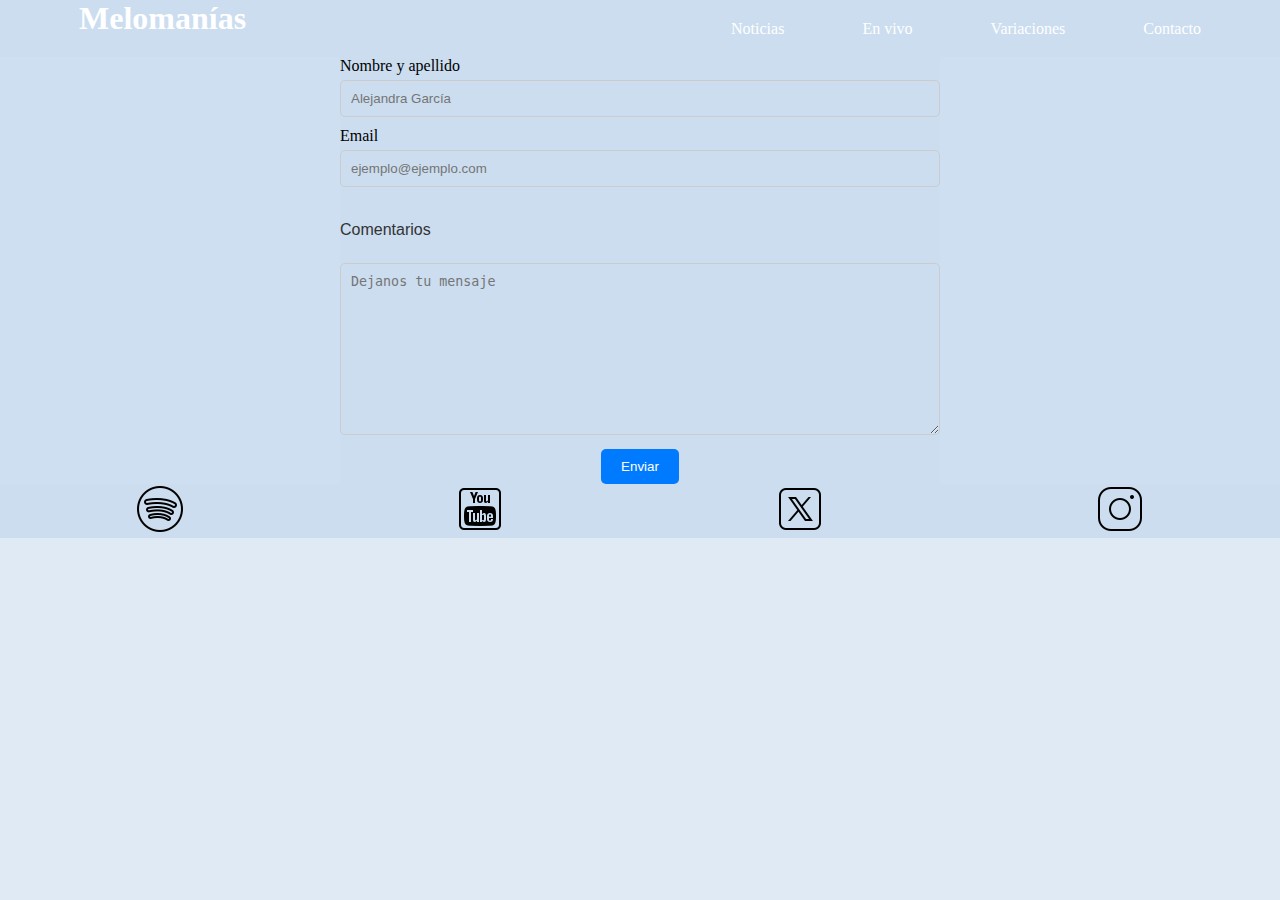
<file: pages/contacto.html>
<!DOCTYPE html>
<html lang="en">
<head>
    <meta charset="UTF-8">
    <meta name="viewport" content="width=device-width, initial-scale=1.0">
    <link rel="stylesheet" href="../css/style.css">
    <meta name="description" content="Contactanos">
    <meta name="keywords" content="Música, Artistas, Conciertos, Álbumes, Discos, Reseñas, Descubrimientos">
    <title>Contacto</title>
</head>
<body>
    <header>
        <nav class="navbar">
            <div class="nav-container">
                <h1><a href="../index.html">Melomanías</a></h1>
                    <label for="menu" class="navlabel">
                        <img src="../assets/menuhamburguesa.png" alt="menu hamburguesa" class="menuhamb">
                    </label>
                    <input type="checkbox" id="menu" class="navinput">
                    <div class="navmenu">
                        <a href="noticias.html" class="navitem">Noticias</a>
                        <a href="envivo.html" class="navitem">En vivo</a>
                        <a href="variaciones.html" class="navitem">Variaciones</a>
                        <a href="contacto.html" class="navitem">Contacto</a>
                    </div>
                </div>
        </div>
    </nav>
</header>
    <main>
        <section class="formcontact">
            <form action="form.php" method="post">
                <div class="form-group">    
                    <label for="Nombre y apellido">Nombre y apellido</label>
                    <input type="text" name="nombre" id="nombre" placeholder="Alejandra García">
                    <label for="Email">Email</label>
                    <input type="text" name="email" id="email" placeholder="ejemplo@ejemplo.com">
                </div>
                <p>Comentarios</p>
                <textarea name="dejanos tu mensaje" id="dejanos tu mensaje" cols="30" rows="10"
                placeholder="Dejanos tu mensaje"></textarea>
                <div class="bform">
                    <input type="submit" value="Enviar">
                </div>
            </form>
        </section>
    </main>
        <footer>
            <ul>
                <li><a href="https:www.spotify.com/" target="_blank"><img src="../assets/spotify.png" alt="logo-spotify"></a>
                </li>
                <li><a href="https:www.youtube.com/" target="_blank"> <img src="../assets/youtube.png" alt="logo-youtube"></a>
                </li>
                <li><a href="https:www.twitter.com/" target="_blank"><img src="../assets/twitterx.png" alt="logo-twitter"></a>
                </li>
                <li><a href="https:www.instagram.com" target="_blank"><img src="../assets/instagram.png" alt="logo-instagram"></a>
                </li>
              </ul>
            </footer>
</body>
</html>
</file>
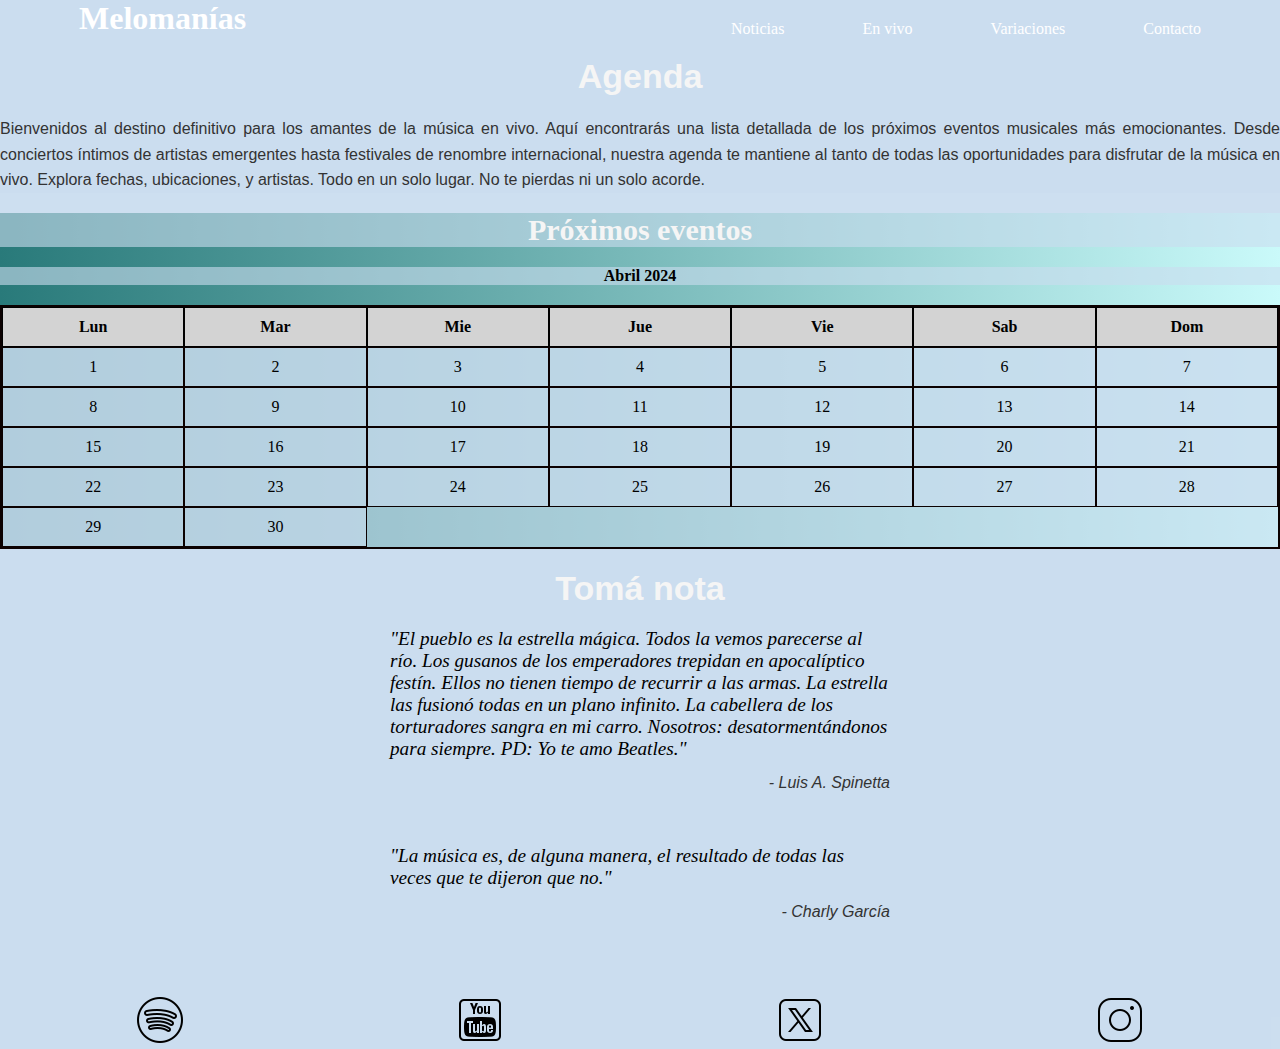
<file: pages/envivo.html>
<!DOCTYPE html>
<html lang="en">
<head>
    <meta charset="UTF-8">
    <meta name="viewport" content="width=device-width, initial-scale=1.0">
    <link rel="stylesheet" href="../css/style.css">
    <meta name="description" content="Enterate de los próximos eventos, concierntos, e información sobre artistas.">
    <meta name="keywords" content="Música, Artistas, Conciertos, Álbumes, Discos, Reseñas, Descubrimientos">
    <title>En vivo</title>
</head>
<body>
    <header>
        <nav class="navbar">
            <div class="nav-container">
                <h1><a href="../index.html">Melomanías</a></h1>
                    <label for="menu" class="navlabel">
                        <img src="../assets/menuhamburguesa.png" alt="menu hamburguesa" class="menuhamb">
                    </label>
                    <input type="checkbox" id="menu" class="navinput">
                    <div class="navmenu">
                        <a href="noticias.html" class="navitem">Noticias</a>
                        <a href="envivo.html" class="navitem">En vivo</a>
                        <a href="variaciones.html" class="navitem">Variaciones</a>
                        <a href="contacto.html" class="navitem">Contacto</a>
                    </div>
                </div>
        </div>
    </nav>
</header>
    <main>
        <section>
        <h2>Agenda</h2>
        <p>Bienvenidos al destino definitivo para los amantes de la música en vivo. Aquí encontrarás una lista detallada de los próximos eventos musicales más emocionantes. Desde conciertos íntimos de artistas emergentes hasta festivales de renombre internacional, nuestra agenda te mantiene al tanto de todas las oportunidades para disfrutar de la música en vivo. Explora fechas, ubicaciones, y artistas. Todo en un solo lugar. No te pierdas ni un solo acorde.</p>
        </section>        
        <div class="calendar">
            <h3>Próximos eventos</h3>
            <h4>Abril 2024</h4>
            <ol>
                <li class="day">Lun</li>
                <li class="day">Mar</li>
                <li class="day">Mie</li>
                <li class="day">Jue</li>
                <li class="day">Vie</li>
                <li class="day">Sab</li>
                <li class="day">Dom</li>
                <li class="numberc">1</li>
                <li class="numberc">2</li>
                <li class="numberc">3</li>
                <li class="numberc">4</li>
                <li class="numberc">5</li>
                <li class="numberc">6</li>
                <li class="numberc">7</li>
                <li class="numberc">8</li>
                <li class="numberc">9</li>
                <li class="numberc">10</li>
                <li class="numberc">11</li>
                <li class="numberc">12</li>
                <li class="numberc">13</li>
                <li class="numberc">14</li>
                <li class="numberc">15</li>
                <li class="numberc">16</li>
                <li class="numberc">17</li>
                <li class="numberc">18</li>
                <li class="numberc">19</li>
                <li class="numberc">20</li>
                <li class="numberc">21</li>
                <li class="numberc">22</li>
                <li class="numberc">23</li>
                <li class="numberc">24</li>
                <li class="numberc">25</li>
                <li class="numberc">26</li>
                <li class="numberc">27</li>
                <li class="numberc">28</li>
                <li class="numberc">29</li>
                <li class="numberc">30</li>
            </ol>    
        </div>
        <section class="toma-nota">
            <h2>Tomá nota</h2>
            <div class="citas">
              <div class="cita">
                <blockquote>
                  "El pueblo es la estrella mágica. Todos la vemos parecerse al río. Los gusanos de los emperadores trepidan en apocalíptico festín. Ellos no tienen tiempo de recurrir a las armas. La estrella las fusionó todas en un plano infinito. La cabellera de los torturadores sangra en mi carro. Nosotros: desatormentándonos para siempre.
                  PD: Yo te amo Beatles."
                </blockquote>
                <p class="autor">- Luis A. Spinetta</p>
              </div>
              <div class="cita">
                <blockquote>
                  "La música es, de alguna manera, el resultado de todas las veces que te dijeron que no."
                </blockquote>
                <p class="autor">- Charly García</p>
              </div>
            </div>
          </section>
        </main>
    <footer>
        <ul>
            <li><a href="https:www.spotify.com/" target="_blank"><img src="../assets/spotify.png" alt="logo-spotify"></a>
            </li>
            <li><a href="https:www.youtube.com/" target="_blank"> <img src="../assets/youtube.png" alt="logo-youtube"></a>
            </li>
            <li><a href="https:www.twitter.com/" target="_blank"><img src="../assets/twitterx.png" alt="logo-twitter"></a>
            </li>
            <li><a href="https:www.instagram.com" target="_blank"><img src="../assets/instagram.png" alt="logo-instagram"></a>
            </li>
          </ul>
        </footer>   
</body>
</html>
</file>
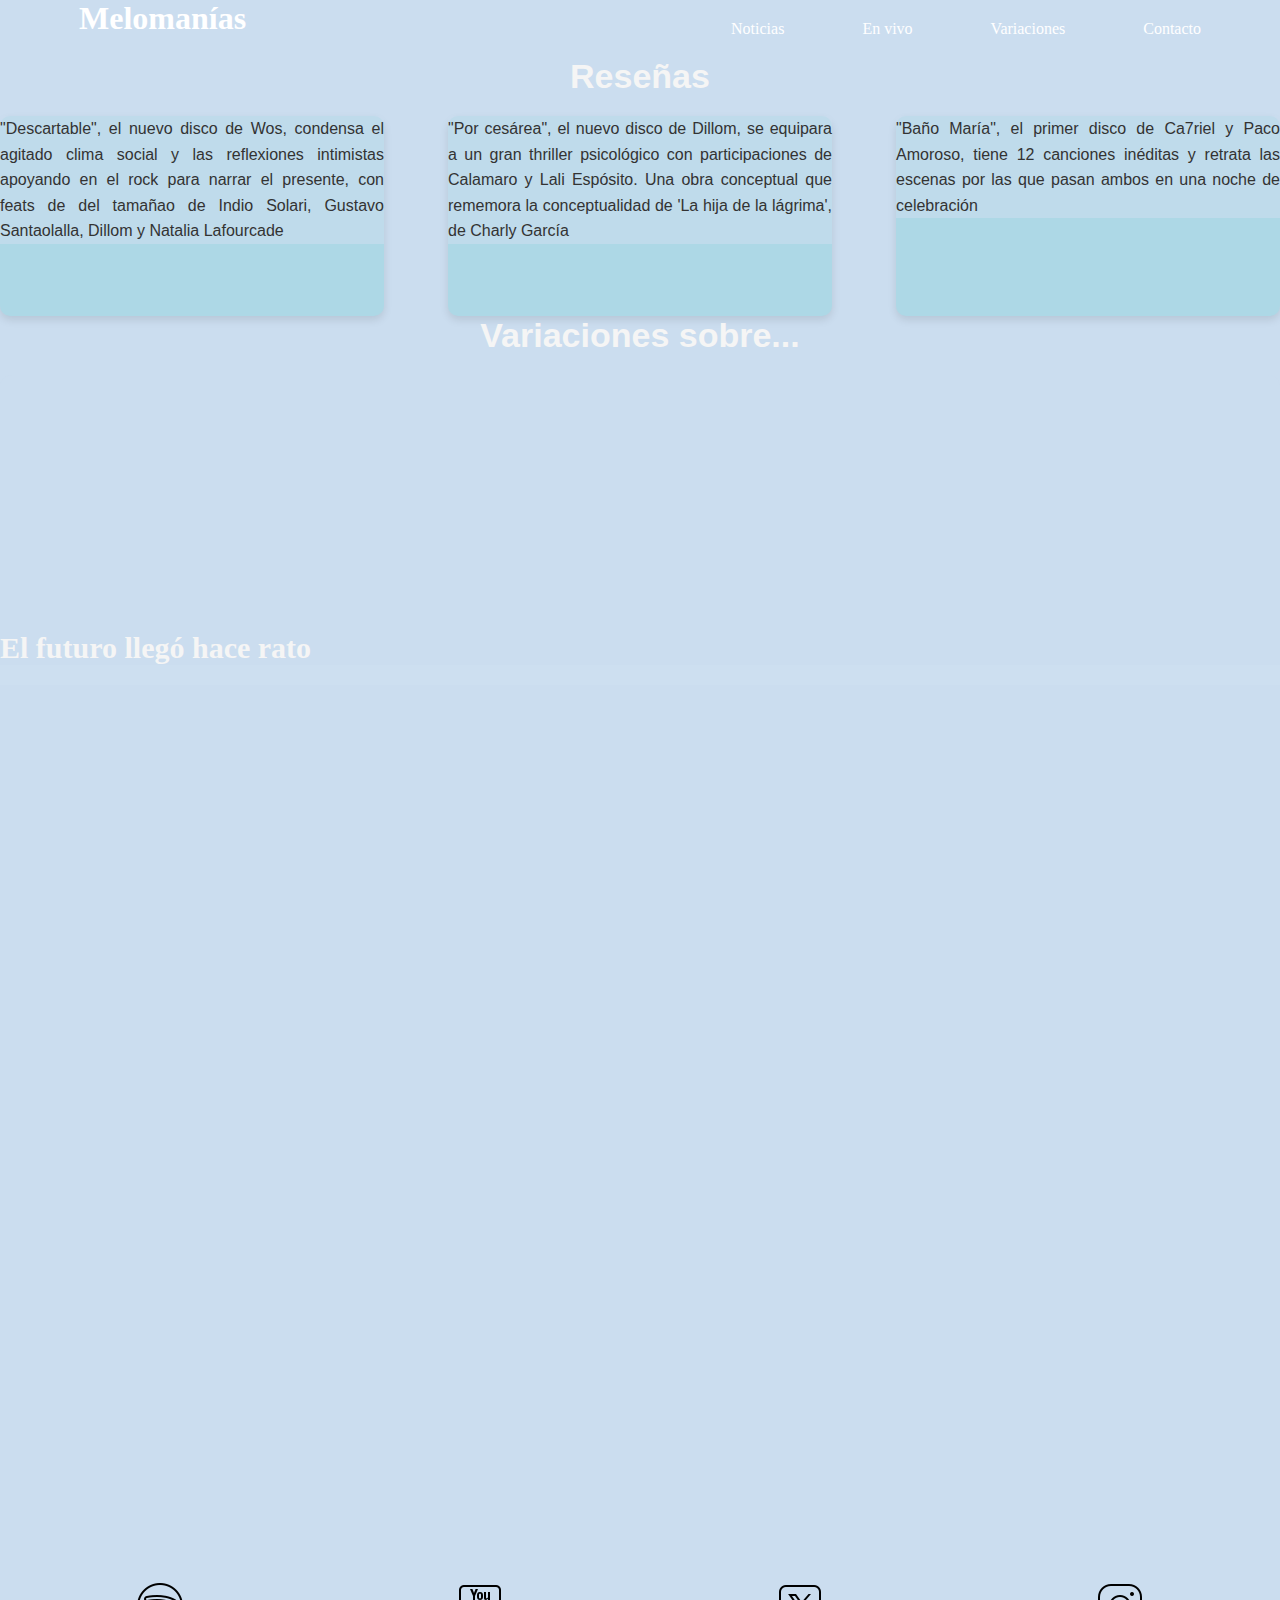
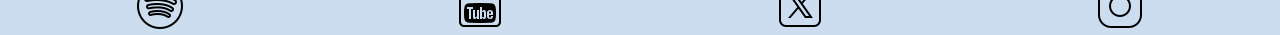
<file: pages/variaciones.html>
<!DOCTYPE html>
<html lang="en">
<head>
    <meta charset="UTF-8">
    <meta name="viewport" content="width=device-width, initial-scale=1.0">
    <link rel="stylesheet" href="../css/style.css">
    <meta name="description" content="Descubre covers y versiones musicales, nuevas interpretaciones de clásicos y emergentes">
    <meta name="keywords" content="Música, Artistas, Conciertos, Álbumes, Discos, Reseñas, Descubrimientos">
    <title>Variaciones</title>
</head>
<body>
    <header>
        <nav class="navbar">
            <div class="nav-container">
                <h1><a href="../index.html">Melomanías</a></h1>
                    <label for="menu" class="navlabel">
                        <img src="../assets/menuhamburguesa.png" alt="menu hamburguesa" class="menuhamb">
                    </label>
                    <input type="checkbox" id="menu" class="navinput">
                    <div class="navmenu">
                        <a href="noticias.html" class="navitem">Noticias</a>
                        <a href="envivo.html" class="navitem">En vivo</a>
                        <a href="variaciones.html" class="navitem">Variaciones</a>
                        <a href="contacto.html" class="navitem">Contacto</a>
                    </div>
                </div>
        </div>
    </nav>
</header>
    <main>
        <section class="reseñas">
    <h2 class="titulocards">Reseñas</h2>
        <div class="container">
        <div class="card">
            <p>"Descartable", el nuevo disco de Wos, condensa el agitado clima social y las reflexiones intimistas apoyando en el rock para narrar el presente, con feats de del tamañao de Indio Solari, Gustavo Santaolalla, Dillom y Natalia Lafourcade</p>
        </div>
        <div class="card">
            <p>"Por cesárea", el nuevo disco de Dillom, se equipara a un gran thriller psicológico con participaciones de Calamaro y Lali Espósito. Una obra conceptual que rememora la conceptualidad de 'La hija de la lágrima', de Charly García</p>    
        </div>
        <div class="card">
            <p>"Baño María", el primer disco de Ca7riel y Paco Amoroso, tiene 12 canciones inéditas y retrata las escenas por las que pasan ambos en una noche de celebración</p>
        </div>     
      </div>
    <h2>Variaciones sobre...</h2>
    <div class="spotify-container">
    <iframe style="border-radius:12px" src="https://open.spotify.com/embed/playlist/17KhJfpRGYtRv6KRmlZxc1?utm_source=generator" width="100%" height="352" frameBorder="0" allowfullscreen="" allow="autoplay; clipboard-write; encrypted-media; fullscreen; picture-in-picture" loading="lazy"></iframe>
</div>
</section>
<h3>El futuro llegó hace rato</h3>
<div class="video-container">
<iframe width="560" height="315" src="https://www.youtube.com/embed/videoseries?si=EgNabZORxojh2vfk&amp;list=OLAK5uy_lCxbxxw8Iqa9tUZMykw73CiOljfOCG0TY" title="YouTube video player" frameborder="0" allow="accelerometer; autoplay; clipboard-write; encrypted-media; gyroscope; picture-in-picture; web-share" allowfullscreen></iframe>
</div>
</main>
    <footer>
        <ul>
            <li><a href="https:www.spotify.com/" target="_blank"><img src="../assets/spotify.png" alt="logo spotify"></a>
            </li>
            <li><a href="https:www.youtube.com/" target="_blank"> <img src="../assets/youtube.png" alt="logo youtube"></a>
            </li>
            <li><a href="https:www.twitter.com/" target="_blank"><img src="../assets/twitterx.png" alt="logo twitter"></a>
            </li>
            <li><a href="https:www.instagram.com" target="_blank"><img src="../assets/instagram.png" alt="logo instagram"></a>
            </li>
          </ul>
        </footer>    
</body>
</html>
</file>
<file: css/style.css>
@charset "UTF-8";
* {
  margin: 0;
  padding: 0;
  box-sizing: border-box;
  text-decoration: none;
  background-color: rgba(203, 221, 239, 0.6078431373);
}

a {
  text-decoration: none;
  color: white;
  margin: 15px;
  transition: 1s;
}

a:hover {
  color: rgb(19, 15, 15);
}

p {
  font-size: 16px;
  font-family: Arial, Helvetica, sans-serif;
  line-height: 1.5;
  margin-bottom: 20px;
  text-align: justify;
}

.img-txt {
  width: 30rem;
  height: auto;
  padding: 0.5 rem;
  margin: 0% auto;
  justify-content: center;
  display: block;
}

body {
  flex-wrap: wrap;
}

h2 {
  font-size: 34px;
  font-family: "Franklin Gothic Medium", "Arial Narrow", Arial, sans-serif;
  color: whitesmoke;
  text-align: center;
}

h3 {
  font-size: 30px;
  font-family: Verdana, Georgia, "Times New Roman", Times, serif, Tahoma, sans-serif;
  color: whitesmoke;
}

.img-crs {
  width: 50rem;
  height: 40 rem;
  margin: 0% auto;
  justify-content: center;
  display: block;
}

.carousel-txt {
  position: absolute;
  top: 80%;
  left: 50%;
  transform: translate(-50%, -50%);
  text-align: center;
  background-color: rgba(0, 0, 0, 0.5);
}

.carousel-txt h5 {
  font-size: 30px;
  margin-bottom: 0;
}

h1, h2, h3, h4, h5 {
  margin-bottom: 20px;
}

.nav {
  background: #293241;
  height: 80px;
  color: white;
}

.nav-container {
  display: flex;
  height: 100%;
  width: 90%;
  margin: 0 auto;
  justify-content: space-between;
  align-items: center;
}

.navlogo {
  font-size: 1.5em;
  font-weight: 800;
}

.navmenu {
  display: grid;
  grid-auto-flow: column;
  gap: 3em;
}

.navitem {
  color: white;
  text-decoration: none;
}

@media only screen and (max-width: 500px) {
  .navmenu {
    display: none;
  }
  .navmenu {
    position: fixed;
    top: 80px;
    bottom: 0;
    background: #A3DCD5;
    width: 100%;
    left: 0;
    display: flex;
    justify-content: space-evenly;
    flex-direction: column;
    align-items: center;
    clip-path: circle(0 at center);
    transition: clip-path 1s ease-in-out;
    z-index: 999;
  }
  .navinput:checked + .navmenu {
    clip-path: circle(100% at center);
  }
  #menu {
    display: none;
  }
  p {
    text-align: justify;
    font-size: 14px;
  }
  #carouselExample {
    display: none;
  }
  h2 {
    bottom: 150px;
    position: absolute;
  }
  .efemerides {
    display: none;
  }
  .container .card {
    display: none;
  }
  body {
    margin-top: 10px;
  }
  .formcontact {
    margin-top: 10px;
  }
  .form-group {
    margin-top: 20px;
  }
  .hidden {
    display: none;
  }
}
@media only screen and (min-width: 501px) and (max-width: 960px) {
  .navlabel {
    display: block;
    cursor: pointer;
  }
  #carouselExample {
    display: none;
  }
  .navmenu {
    position: fixed;
    top: 80px;
    bottom: 0;
    background: #A3DCD5;
    width: 100%;
    left: 0;
    display: flex;
    justify-content: space-evenly;
    flex-direction: column;
    align-items: center;
    clip-path: circle(0 at center);
    transition: clip-path 1s ease-in-out;
    z-index: 999;
  }
  .navinput:checked + .navmenu {
    clip-path: circle(100% at center);
  }
  #menu {
    display: none;
  }
  h2 {
    margin-top: 10px;
  }
  .reseñas {
    display: none;
  }
  .container .card {
    display: none;
  }
  body {
    margin-top: 10px;
  }
  .formcontact {
    margin-top: 10px;
  }
  .form-group {
    margin-top: 20px;
  }
  p {
    font-size: 14px;
    text-align: justify;
  }
  .hidden {
    display: none;
  }
}
@media only screen and (min-width: 961px) {
  .navlabel {
    display: none;
  }
  #menu {
    display: none;
  }
  .carousel-item {
    padding: 100px;
    justify-content: center;
  }
  .img-crs {
    width: 40rem;
    height: 40rem;
    margin: 0% auto;
    justify-content: center;
    display: block;
  }
}
footer ul {
  display: flex;
  flex-direction: row;
  justify-content: space-around;
  list-style-type: none;
}

.video-container {
  position: relative;
  padding-bottom: 70%;
  padding-top: 0px;
  height: 0;
  overflow: hidden;
}

.video-container iframe {
  position: absolute;
  top: 0;
  left: 0;
  width: 100%;
  height: 100%;
}

.spotify-container {
  position: relative;
  padding-bottom: 20%;
  padding-top: 0px;
  height: 0;
  overflow: hidden;
}

.calendar {
  text-align: center;
  background: linear-gradient(to left, #cafafa, #297A7A);
}

ol {
  list-style-type: none;
  display: grid;
  grid-template-columns: repeat(7, 1fr);
  padding: 0%;
  border-style: solid;
  border-color: #0b0101;
  border-width: 2px;
}

.day {
  background-color: lightgray;
  font-weight: bold;
  text-align: center;
  border: 1px solid;
  padding: 10px;
}

.numberc {
  border: 1px solid #0b0101;
  padding: 10px;
  text-align: center;
}

p {
  font-family: Arial, sans-serif;
  font-size: 16px;
  line-height: 1.6;
  color: #333;
}

.formcontact {
  max-width: 600px;
  margin: 0 auto;
}

.form-group {
  margin-bottom: 20px;
}

label {
  display: block;
  margin-bottom: 5px;
}

input[type=text],
textarea {
  width: 100%;
  padding: 10px;
  border: 1px solid #ccc;
  border-radius: 5px;
  box-sizing: border-box;
  margin-bottom: 10px;
}

textarea {
  resize: vertical;
}

.bform {
  text-align: center;
}

input[type=submit] {
  padding: 10px 20px;
  background-color: #007bff;
  color: #fff;
  border: none;
  border-radius: 5px;
  cursor: pointer;
  transition: background-color 0.3s;
}

input[type=submit]:hover {
  background-color: #0056b3;
}

.formcontact {
  max-width: 600px;
  margin: 0 auto;
}

.form-group {
  margin-bottom: 20px;
}

label {
  display: block;
  margin-bottom: 5px;
}

input[type=text],
textarea {
  width: 100%;
  padding: 10px;
  border: 1px solid #ccc;
  border-radius: 5px;
  box-sizing: border-box;
  margin-bottom: 10px;
}

textarea {
  resize: vertical;
}

.bform {
  text-align: center;
}

input[type=submit] {
  padding: 10px 20px;
  background-color: #007bff;
  color: #fff;
  border: none;
  border-radius: 5px;
  cursor: pointer;
  transition: background-color 0.3s;
}

input[type=submit]:hover {
  background-color: #0056b3;
}

.container {
  display: flex;
  justify-content: space-between;
}

.card {
  width: 30%;
  height: 200px;
  background-color: lightblue;
  border-radius: 10px;
  box-shadow: 0 4px 8px rgba(0, 0, 0, 0.1);
  transition: transform 0.3s ease-in-out;
}

.card:hover {
  transform: translateY(-10px);
}

.toma-nota {
  padding: 20px;
}

.toma-nota h2 {
  text-align: center;
  margin-bottom: 20px;
}

.citas {
  display: flex;
  flex-direction: column;
  align-items: center;
}

.cita {
  max-width: 500px;
  margin-bottom: 30px;
}

blockquote {
  font-style: italic;
  font-size: 1.2em;
  margin-bottom: 10px;
}

.autor {
  text-align: right;
  font-style: italic;
}

/*# sourceMappingURL=style.css.map */
</file>
